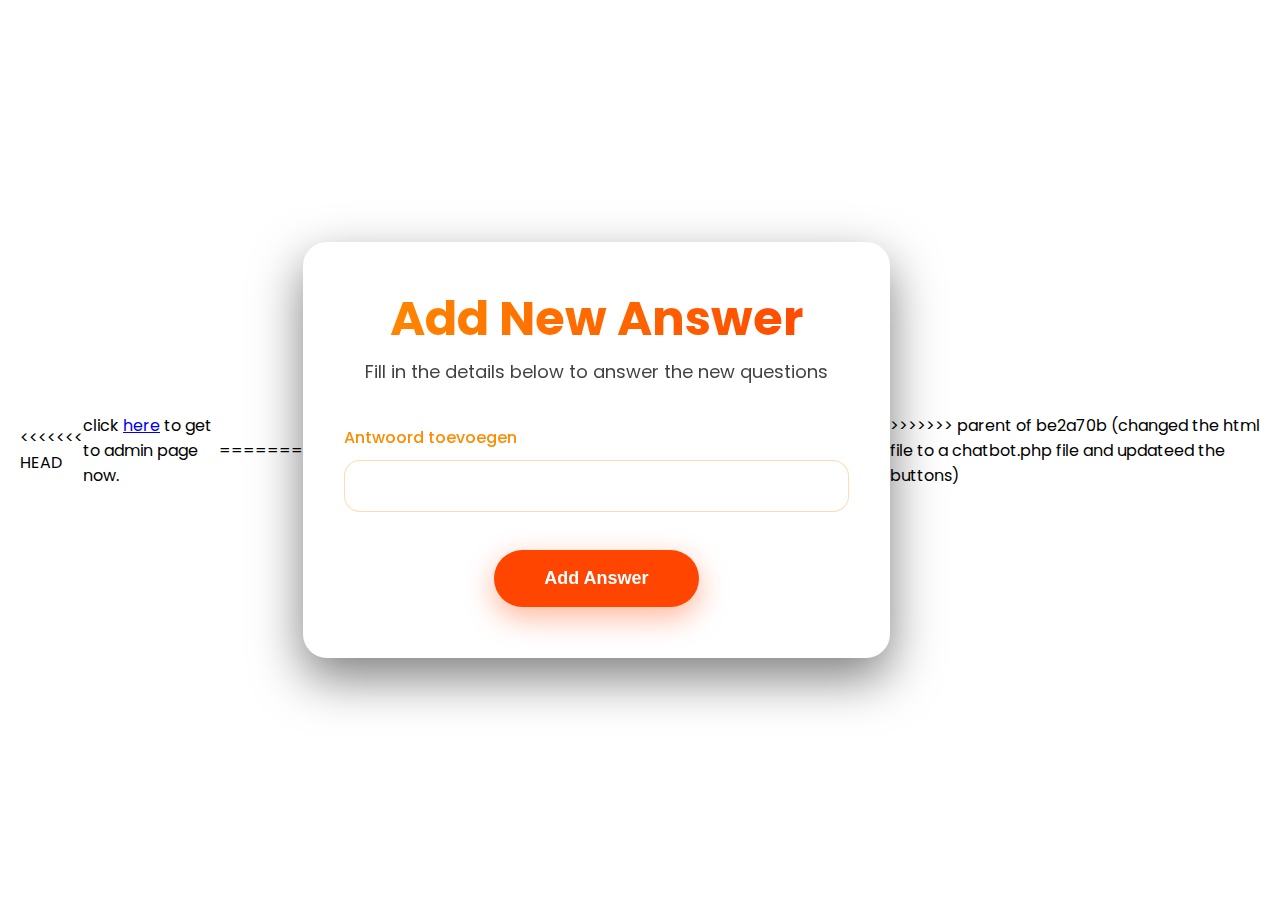
<file: bakery/admin.html>
<<<<<<< HEAD
<!DOCTYPE html>
<html lang="en">
<head>
    <meta charset="UTF-8">
    <meta name="viewport" content="width=device-width, initial-scale=1.0">
    <title>Document</title>
</head>
<body>
    <p>click <a href="admin.php">here</a> to get to admin page now.</p>
=======
<!--<?php
session_start(); 
require "../connection.php";

// Make sure they're logged in
if (!isset($_SESSION['login'])) { 
    echo "Access denied. Please enter admin password first and try again.";
   echo '<meta http-equiv="refresh" content="5;url=index.html">';
    exit();
  }
?> -->

<!DOCTYPE html>
<html lang="en">
<head>
  <meta charset="UTF-8">
  <meta name="viewport" content="width=device-width, initial-scale=1.0">
  <title>Chatbot Admin | Answer Questions</title>
  <link href="https://fonts.googleapis.com/css2?family=Poppins:wght@400;500;600;700&display=swap" rel="stylesheet">
  <link rel="stylesheet" href="admin.css">
</head>
<body>

   <!--hello pushing again-->
<!-- code for later =  <input type="hidden" name="question_id" value="5"> -->  <!-- the real ID from the database -->
<div class="container">
  <div class="answer-card">
    <h1>Add New Answer</h1>
    <p class="subtitle">Fill in the details below to answer the new questions</p>

    <!-- The form that sends the answer of a question to insertfunc.php where it can be saved and sent to the database-->
    <form action="insertFunc.php" method="POST" class="answer-form">
      
      <div class="input-group">
        <label for="answer">Antwoord toevoegen</label>
        <input type="text" name="answer" id="answer" placeholder="Type the answer here..." required>
      </div>

      <button type="submit" class="submit-btn">
        <span>Add Answer</span>
      </button>
    </form>
  </div>
</div>

>>>>>>> parent of be2a70b (changed the html file to a chatbot.php file and updateed the buttons)
</body>
</html>
</file>
<file: bakery/admin.css>
* {
  margin: 0;
  padding: 0;
  box-sizing: border-box;
}

/* the main page styles */
body {
  font-family: 'Poppins', sans-serif;
  background: #ffffff;
  color: #000000;
  min-height: 100vh;
  display: flex;
  align-items: center;
  justify-content: center;
  padding: 20px;
}

/* the form container */
.container {
  width: 100%;
  max-width: 600px;
}

/* the form container styles */
.answer-card {
  background: rgba(255, 255, 255, 0.03);
  backdrop-filter: blur(12px);
  border-radius: 24px;
  padding: 50px 40px;
  box-shadow: 0 20px 50px rgba(0, 0, 0, 0.5);
  text-align: center;
  border: 1px solid rgba(255, 255, 255, 0.05);
}

h1 {
  font-size: 48px;
  font-weight: 700;
  margin-bottom: 12px;
  background: linear-gradient(90deg, #ff8c00, #ff4500);
  -webkit-background-clip: text;
  -webkit-text-fill-color: transparent;
  line-height: 1.1;
}

.subtitle {
  font-size: 18px;
  opacity: 0.75;
  margin-bottom: 40px;
}

.input-group {
  margin-bottom: 28px;
  text-align: left;
}

label {
  display: block;
  font-size: 16px;
  font-weight: 500;
  margin-bottom: 10px;
  color: #ff8c00;
}

input,
textarea {
  width: 100%;
  padding: 16px 20px;
  background: rgba(255, 255, 255, 0.08);
  border: 1.5px solid rgba(255, 140, 0, 0.3);
  border-radius: 16px;
  color: rgb(0, 0, 0);
  font-size: 16px;
  transition: all 0.3s;
}

input:focus,
textarea:focus {
  outline: none;
  border-color: #ff4500;
  box-shadow: 0 0 0 4px rgba(255, 69, 0, 0.2);
  background: rgba(255, 255, 255, 0.12);
}

input::placeholder,
textarea::placeholder {
  color: rgba(255, 255, 255, 0.4);
}

.submit-btn {
  background: #ff4500;
  color: white;
  border: none;
  padding: 18px 50px;
  font-size: 18px;
  font-weight: 600;
  border-radius: 50px;
  cursor: pointer;
  margin-top: 10px;
  transition: all 0.3s;
  box-shadow: 0 10px 30px rgba(255, 69, 0, 0.4);
}

.submit-btn:hover {
  background: #ff6500;
  transform: translateY(-4px);
  box-shadow: 0 15px 35px rgba(255, 69, 0, 0.5);
}

.submit-btn:active {
  transform: translateY(-1px);
}
</file>
